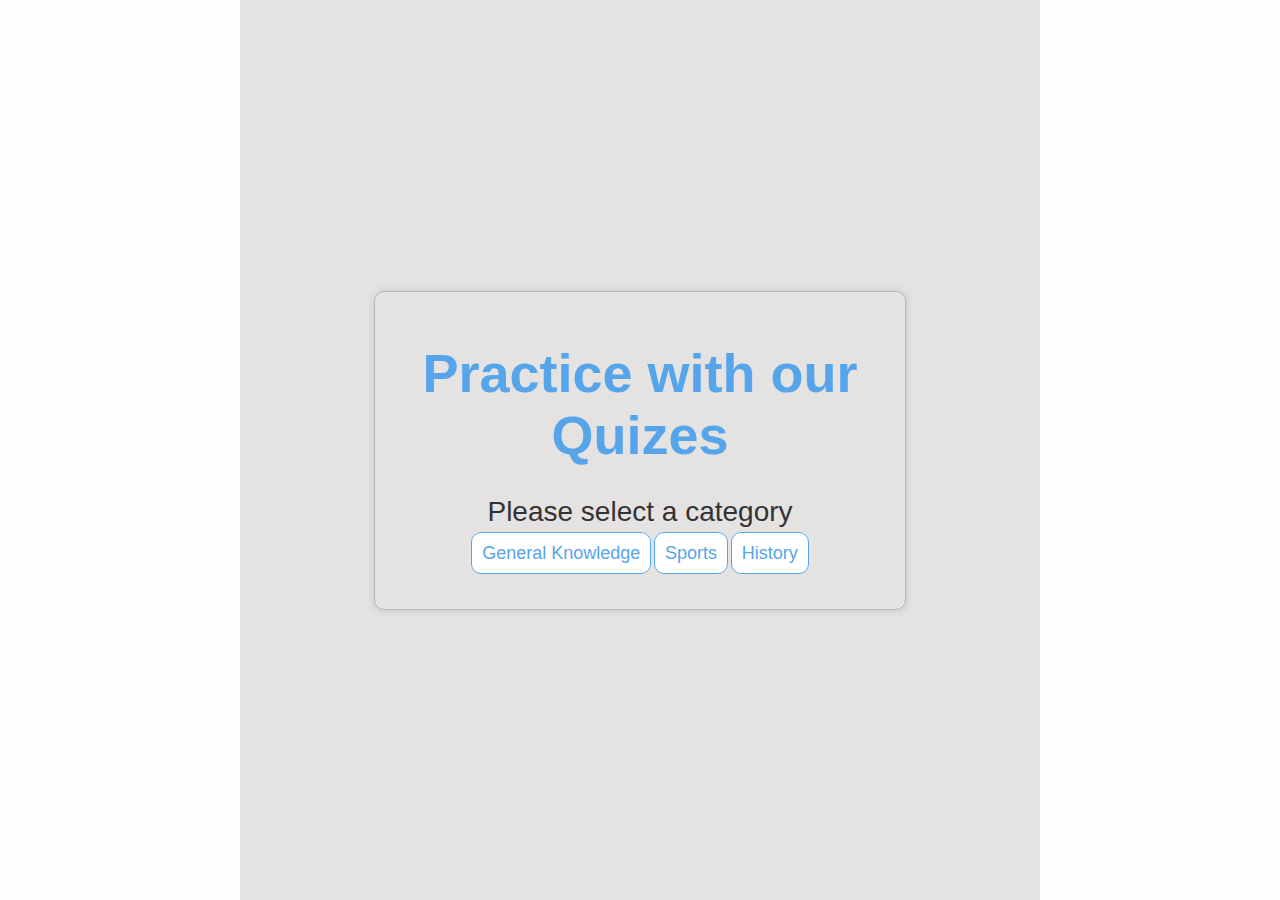
<file: index.html>
<html lang="en">

<head>
    <meta charset="UTF-8">
    <meta http-equiv="X-UA-Compatible" content="IE=edge">
    <meta name="viewport" content="width=device-width, initial-scale=1.0">
    <title>Quiz App</title>
    <link rel="stylesheet" href="css/style.css">
    <!-- <script src="js/game.js" defer></script> -->
    <script src="js/cat.js" defer></script>
</head>

<body>

    <div class="container">
        <div class="cat-div" id="cat">
            <h1 id="text">Practice with our Quizes</h1>
            <h2>Please select a category</h2>

            <a class="btn cat-btn" onclick="getCategory(this)">General Knowledge</a>
            <a class="btn cat-btn" onclick="getCategory(this)">Sports</a>
            <a class="btn cat-btn" onclick="getCategory(this)">History</a>
        </div>
        <div id="home" class="flex-center flex-column hidden">
            <h1>Quick Quiz</h1>
            <a class="btn" href="game.html">Play</a>
            <a class="btn" href="highscores.html">High Scores</a>
            <a class="btn" onclick="back()">Back</a>


        </div>
    </div>

</body>

</html>
</file>
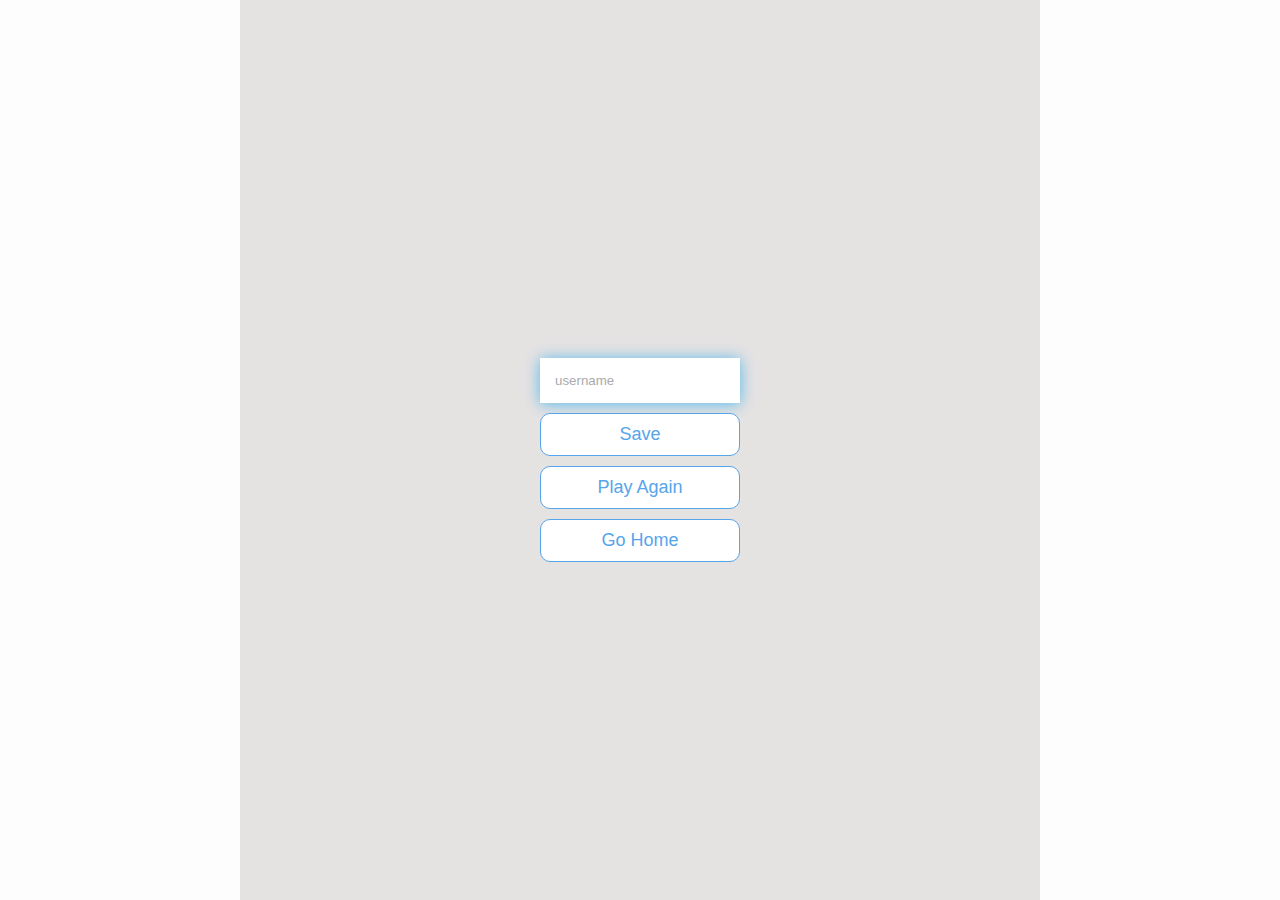
<file: end.html>
<html lang="en">

<head>
    <meta charset="UTF-8">
    <meta http-equiv="X-UA-Compatible" content="IE=edge">
    <meta name="viewport" content="width=device-width, initial-scale=1.0">
    <title>Congrats!</title>
    <link rel="stylesheet" href="css/style.css">
    <script src="js/end.js" defer></script>
</head>

<body>
    <div class="container">
        <div id="end" class="flex-center flex-column">
            <h1 id="finalScore"> </h1>
            <form>
                <input type="text" name="username" id="username" placeholder="username" />
                <button type="submit" class="btn" id="saveScoreBtn" onclick="saveHighScore(event)" disabled>Save</button>
            </form>
            <a class="btn" href="game.html">Play Again</a>
            <a class="btn" href="index.html">Go Home</a>
        </div>
    </div>
</body>

</html>
</file>
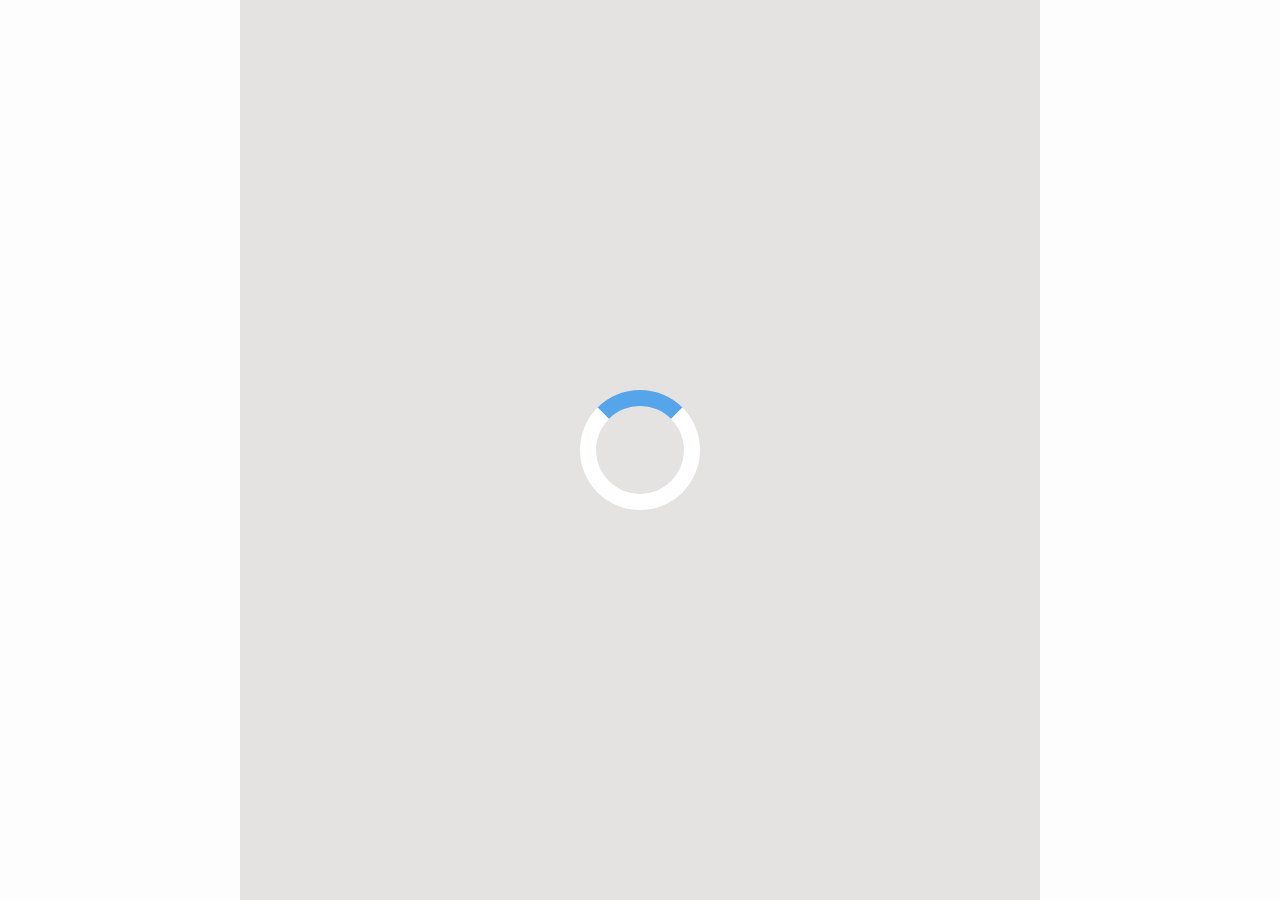
<file: game.html>
<html lang="en">

<head>
    <meta charset="UTF-8">
    <meta http-equiv="X-UA-Compatible" content="IE=edge">
    <meta name="viewport" content="width=device-width, initial-scale=1.0">
    <title>Quick Quiz - Play</title>
    <link rel="stylesheet" href="css/style.css">
    <script src="js/game.js" defer></script>
    <link rel="stylesheet" href="css/game.css">



</head>

<body>
    <div class="container">
        <div id="loader">

        </div>
        <div id="game" class="justify-center flex-column hidden">
            <div id="hud">
                <div id="hud-item">
                    <p id="progressText" class="hud-prefix">
                        Question
                    </p>
                    <div id="progressBar">
                        <div id="progress-bar-full">

                        </div>
                    </div>

                    </h1>
                </div>
                <div id="hud-item">
                    <p class="hud-prefix">
                        Score
                    </p>
                    <h1 class="hud-main-text" id="score">
                        0
                    </h1>
                </div>
            </div>
            <h2 id="question"></h2>
            <div class="choice-container">
                <p class="choice-prefix">A</p>
                <p class="choice-text" data-number="1"></p>
            </div>
            <div class="choice-container">
                <p class="choice-prefix">B</p>
                <p class="choice-text" data-number="2"></p>
            </div>
            <div class="choice-container">
                <p class="choice-prefix">C</p>
                <p class="choice-text" data-number="3"></p>
            </div>
            <div class="choice-container">
                <p class="choice-prefix">D</p>
                <p class="choice-text" data-number="4"></p>
            </div>
        </div>
    </div>

</body>

</html>
</file>
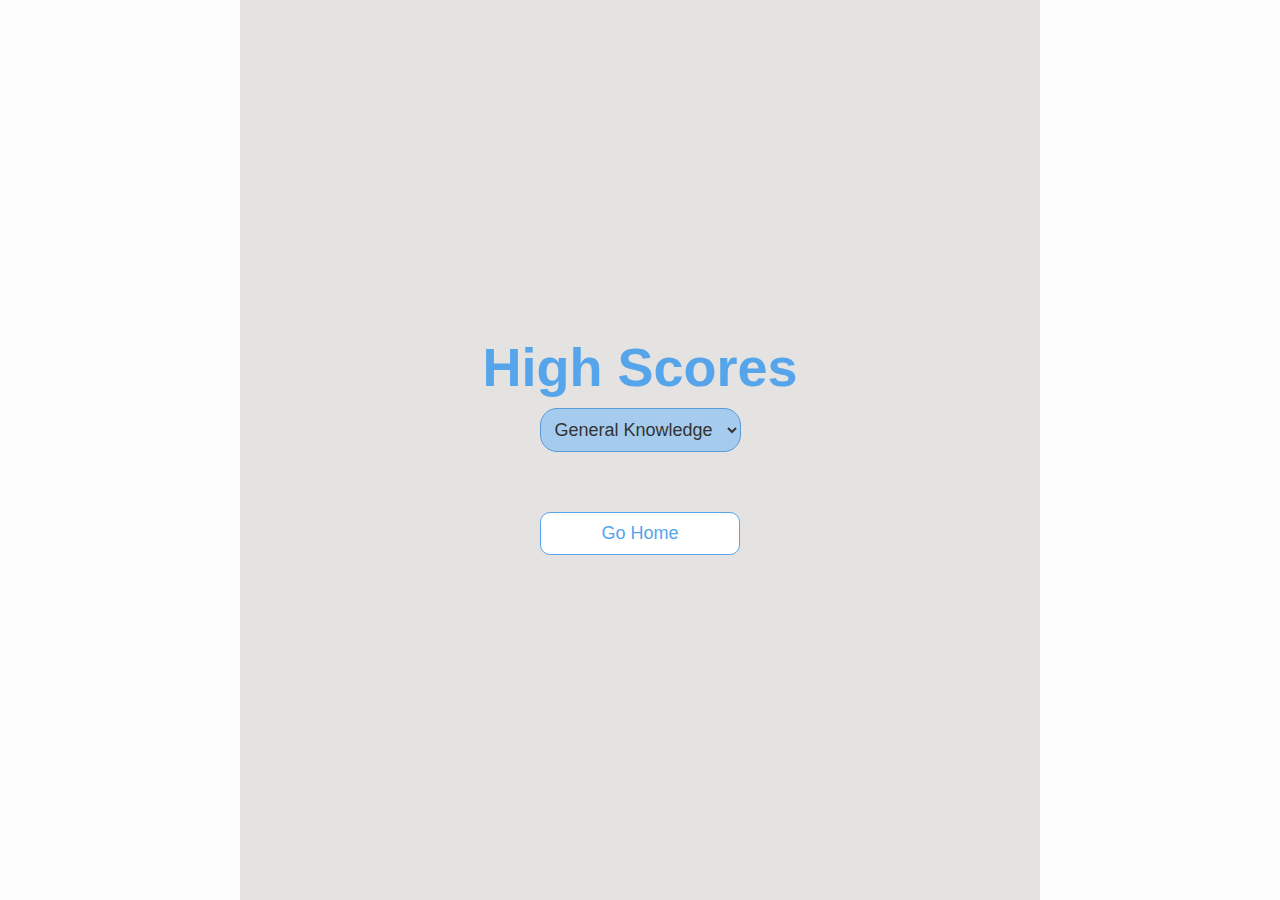
<file: highScores.html>
<html lang="en">

<head>
    <meta charset="UTF-8">
    <meta http-equiv="X-UA-Compatible" content="IE=edge">
    <meta name="viewport" content="width=device-width, initial-scale=1.0">
    <title>Hign Scores</title>
    <link rel="stylesheet" href="css/style.css">
    <link rel="stylesheet" href="css/highscore.css">


    <script src="js/highscores.js" defer></script>
</head>

<body>
    <div class="container">
        <div id="highScores" class="flex-center flex-column">

            <!-- <select name="quiz-select" id="quiz" onchange="getCategory()">
                <option value="General Knowledge">General Knowledge</option>
                <option value="Sports">Sports</option>
                <option value="History">History</option>
            </select> -->

            <h1 id="finalScore">High Scores</h1>
            <select name="Scores-select" id="items-drop" onchange="getCategoryScores(this)">
                <option value="General Knowledge">General Knowledge</option>
                <option value="Sports">Sports</option>
                <option value="History">History</option>
            </select>
            <ul id="highScoresList">
            </ul>
            <a href="index.html" class="btn">Go Home</a>
        </div>
    </div>
</body>

</html>
</file>
<file: css/style.css>
:root {
                                                                       background-color: #fdfdfd;
                                                                       font-size: 62.5%;
                                                                   }
                                                                   
                                                                   * {
                                                                       box-sizing: border-box;
                                                                       font-family: Arial, Helvetica, sans-serif;
                                                                       margin: 0;
                                                                       padding: 0;
                                                                       color: #333;
                                                                   }
                                                                   
                                                                   h1,
                                                                   h2,
                                                                   h3,
                                                                   h4 {
                                                                       margin-bottom: 1rem;
                                                                   }
                                                                   
                                                                   h1 {
                                                                       font-size: 5.4rem;
                                                                       margin-bottom: 3rem;
                                                                       color: #56a5eb;
                                                                   }
                                                                   
                                                                   h1>span {
                                                                       font-size: 2.4rem;
                                                                       font-weight: 500;
                                                                   }
                                                                   
                                                                   h2 {
                                                                       font-weight: 500;
                                                                       font-size: 2.8rem;
                                                                       font-weight: 500;
                                                                   }
                                                                   
                                                                   h3 {
                                                                       font-size: 2.8rem;
                                                                       font-weight: 500;
                                                                   }
                                                                   /* Utilities starts here */
                                                                   
                                                                   .container {
                                                                       width: 100vw;
                                                                       height: 100vh;
                                                                       background-color: rgb(229, 226, 226);
                                                                       text-align: center;
                                                                       display: flex;
                                                                       justify-content: center;
                                                                       align-items: center;
                                                                       max-width: 80rem;
                                                                       margin: 0 auto;
                                                                       padding: 2rem;
                                                                   }
                                                                   
                                                                   .container>* {
                                                                       width: 100%;
                                                                   }
                                                                   
                                                                   .flex-column {
                                                                       display: flex;
                                                                       flex-direction: column;
                                                                   }
                                                                   
                                                                   .flex-center {
                                                                       justify-content: center;
                                                                       align-items: center;
                                                                   }
                                                                   
                                                                   .justify-center {
                                                                       justify-content: center;
                                                                   }
                                                                   
                                                                   .text-center {
                                                                       text-align: center;
                                                                   }
                                                                   
                                                                   .hidden {
                                                                       display: none;
                                                                   }
                                                                   /* Button style */
                                                                   
                                                                   .btn {
                                                                       font-size: 1.8rem;
                                                                       padding: 1rem 0;
                                                                       width: 20rem;
                                                                       text-align: center;
                                                                       border: 0.1rem solid #56a5eb;
                                                                       margin-bottom: 1rem;
                                                                       text-decoration: none;
                                                                       color: #56a5eb;
                                                                       background-color: white;
                                                                       border-radius: 1rem;
                                                                   }
                                                                   
                                                                   .btn:hover {
                                                                       cursor: pointer;
                                                                       box-shadow: 0 0.4rem 1.4rem 0 rgba(86, 185, 235, 0.5);
                                                                       transform: translateY(-0.1rem);
                                                                       transition: transform 120ms;
                                                                   }
                                                                   
                                                                   .btn[disabled]:hover {
                                                                       cursor: not-allowed;
                                                                       box-shadow: none;
                                                                       transform: none;
                                                                   }
                                                                   /* Forms start */
                                                                   
                                                                   form {
                                                                       width: 100%;
                                                                       display: flex;
                                                                       flex-direction: column;
                                                                       align-items: center;
                                                                   }
                                                                   
                                                                   input {
                                                                       margin-bottom: 1rem;
                                                                       width: 20rem;
                                                                       padding: 1.5rem;
                                                                       /* background: #aaa; */
                                                                       border: none;
                                                                       box-shadow: 0 0.1rem 1.4rem 0 rgba(86, 185, 235, 05);
                                                                       outline: #aaa;
                                                                   }
                                                                   
                                                                   input::placeholder {
                                                                       color: #aaa;
                                                                   }
                                                                   
                                                                   .btn {
                                                                       outline: #738ea5;
                                                                   }
                                                                   
                                                                   .cat-div {
                                                                       width: 70%;
                                                                       /* height: 20rem; */
                                                                       /* background-color: red; */
                                                                       border: solid 1px rgb(184, 184, 184);
                                                                       border-radius: 10px;
                                                                       padding-bottom: 5rem;
                                                                       padding-top: 5rem;
                                                                       box-shadow: 0.5px 0.7px 7px rgb(199, 198, 198);
                                                                   }
                                                                   
                                                                   .cat-btn {
                                                                       padding: 1rem;
                                                                       margin-top: auto;
                                                                       position: relative;
                                                                       top: 5px;
                                                                   }
                                                                   
                                                                   #quiz,
                                                                   #items-drop {
                                                                       position: relative;
                                                                       bottom: 20px;
                                                                       padding: 1rem;
                                                                       font-size: 1.5rem;
                                                                       font-size: large;
                                                                       outline: none;
                                                                       border-radius: 17px;
                                                                       border: solid 1px #599ad3;
                                                                       background-color: #a5ccee;
                                                                   }
</file>
<file: css/game.css>
.choice-container {
    display: flex;
    margin-bottom: 0.5rem;
    width: 100%;
    font-size: 1.8rem;
    border: 0.1rem solid rgba(86, 165, 235, 0.25);
    background-color: white;
}

.choice-container:hover {
    cursor: pointer;
    box-shadow: 0 0.4rem 1.4rem 0 rgba(86, 185, 235, 0.5);
    transform: translateY(-0.1rem);
    transition: transform 120ms;
}

.choice-prefix {
    padding: 1.5rem 2.5rem;
    background-color: #56a5eb;
    color: white;
}

.choice-text {
    padding: 1.5rem;
    width: 100%;
}

.correct {
    background-color: #0cb954;
}

.incorrect {
    background-color: #e71025;
}


/* Hud styles starts here */

#hud {
    display: flex;
    justify-content: space-between;
}

.hud-prefix {
    text-align: center;
    font-size: 2rem;
}

.hud-main-text {
    text-align: center;
}

#progressBar {
    width: 20rem;
    height: 4rem;
    border: 0.3rem solid #56a5eb;
    border-radius: 20px;
    margin-top: 1.5rem;
}

#progress-bar-full {
    height: 3.4rem;
    background-color: #56a5eb;
    border-radius: 20px;
    width: 0%;
}

#loader {
    border: 1.6rem solid white;
    border-radius: 50%;
    border-top: 1.6rem solid #56a5eb;
    width: 12rem;
    height: 12rem;
    animation: spin 2s linear infinite;
}

@keyframes spin {
    0% {
        transform: rotate(0deg);
    }
    100% {
        transform: rotate(360deg);
    }
}
</file>
<file: css/highscore.css>
#highScoresList{
    list-style:none;
    padding-left: 0;
    text-align: left;
    margin-bottom: 4rem;
}

.high-score{
    font-size: 2.8rem;
    margin-bottom: 0.5rem;
}

.high-score:hover{
    transform: scale(1.025);
}
</file>
